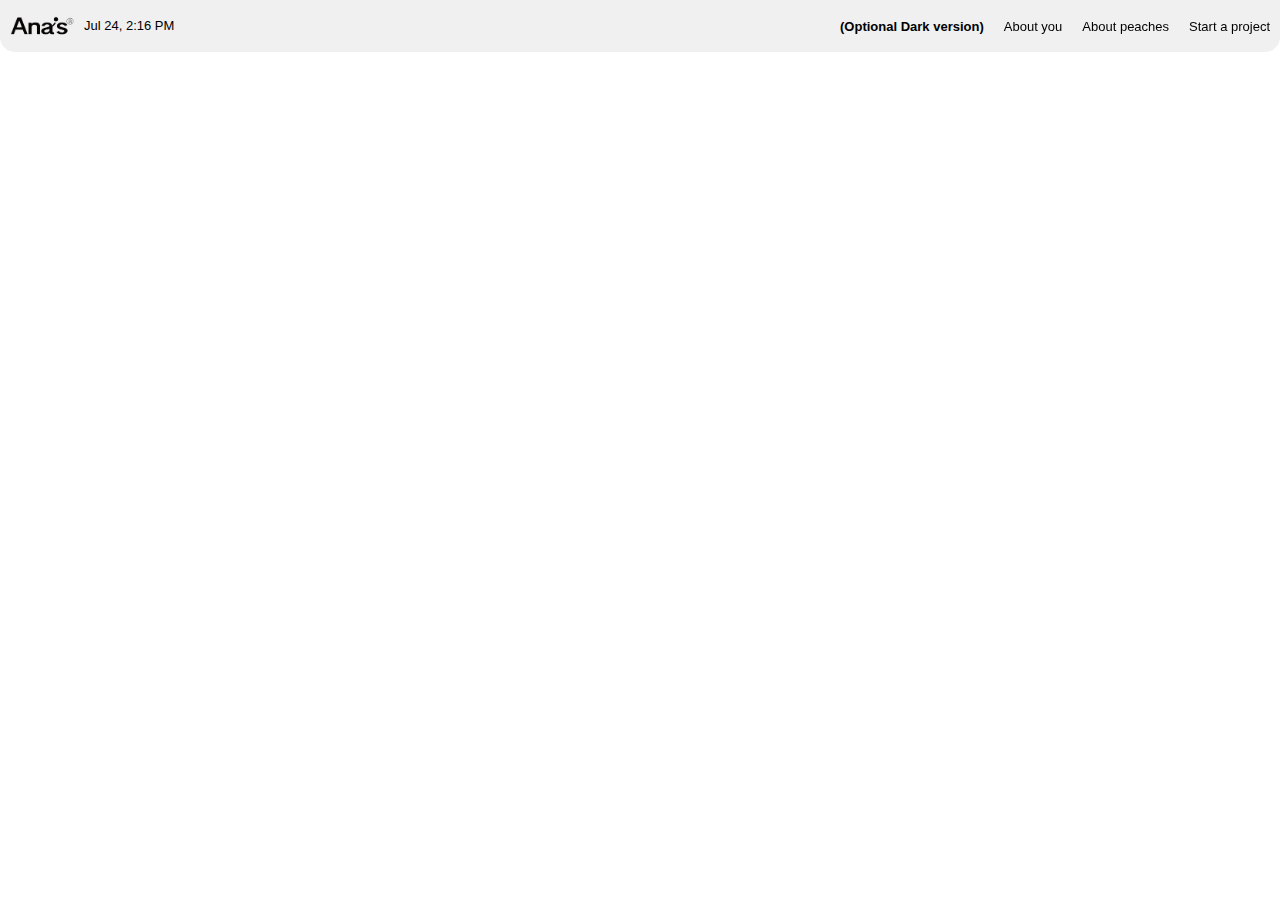
<file: index.html>
<!DOCTYPE html>
<html lang="en">
<head>
    <meta charset="UTF-8">
    <meta name="viewport" content="width=device-width, initial-scale=1.0">
    <link rel="stylesheet" href="css/style.css">
    <link rel="icon" href="assets/foto9.jpeg" type="image/png">
    <title>Ana's Website</title>
</head>

<body>
    <site-nav brand="Ana's" about-href="about" love-href="#love"></site-nav>

    <main class="main-page">
        
    </main>




</body>
<script type="module" src="js/site-nav.js"></script>
</html>
</file>
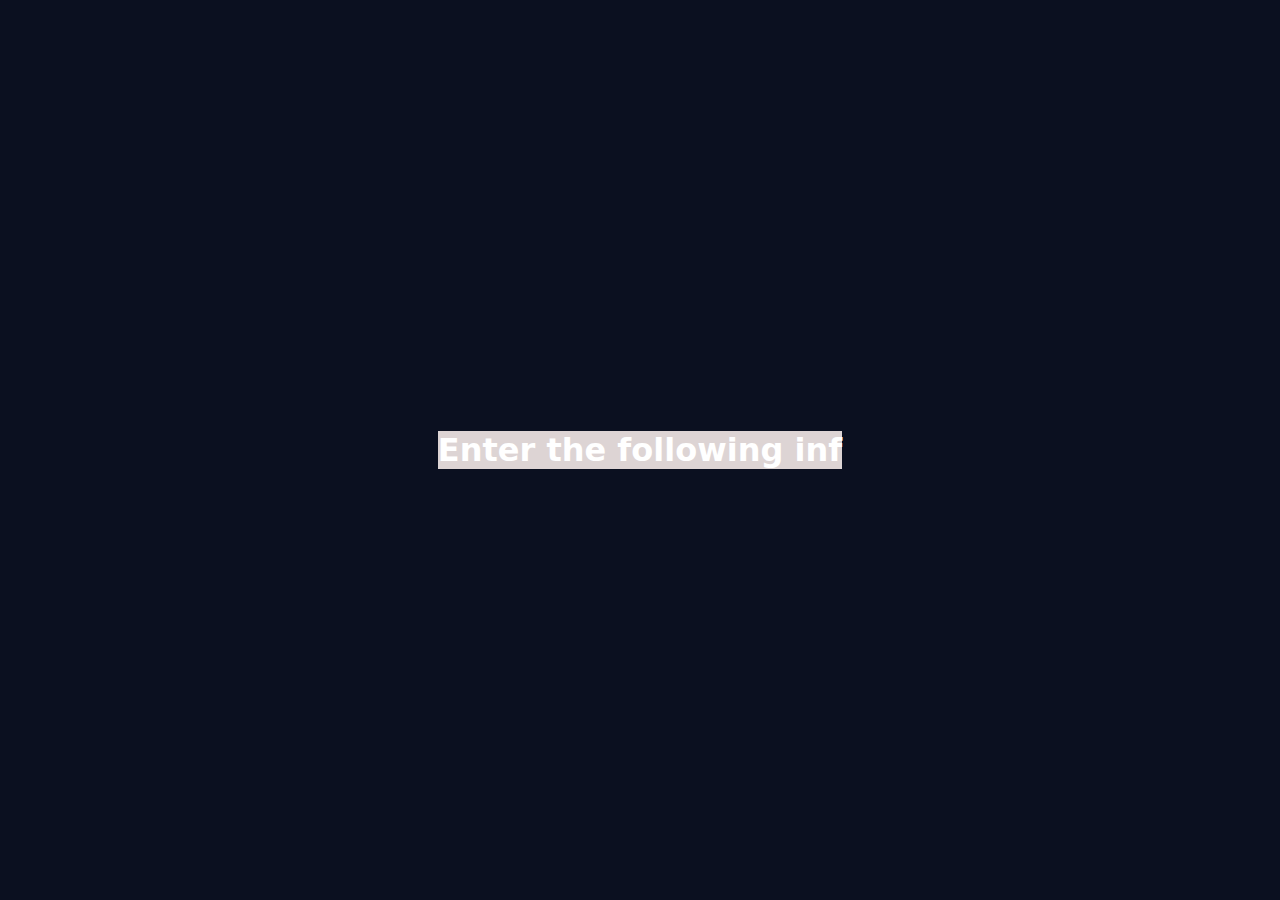
<file: ChristmasGift.html>
<!DOCTYPE html>
<html lang="en">
<head>
    <meta charset="UTF-8">
    <meta name="viewport" content="width=device-width, initial-scale=1.0">
    <title>ChristmasGift</title>
    <link rel="stylesheet" href="css/style.css">
    <link rel="stylesheet" href="css/gift.css">
</head>
<body>
    <main>
        <header>
            <h1>Enter the following inf</h1>
        </header>
            




    </main>
    
</body>
<script src="js/app.js"></script>
</html>
</file>
<file: css/style.css>
html,
body {
    scroll-behavior:smooth;
    margin: 0;
    padding: 0;
    font-family: 'Lucida Sans', 'Lucida Sans Regular', 'Lucida Grande', 'Lucida Sans Unicode', Geneva, Verdana, sans-serif;

}

.main-page{
    max-width: 1500px;
    margin: 50px auto;
}

h1{
    margin: 0;
    padding: 0;
}

.main-title {
    font-size: clamp(3.5rem, 15vw, 20rem);
    line-height: 0.95;
    
    
}

.subtitle {
    margin-top: 8px;
    text-align: right;
}

.main-photo img {
    display: block;
    width: 100%;
    max-width: 1500px;
    height: auto;
    margin: 0 auto;
    border-radius: 10px;

}
.icon img{
    width: 100%;
    max-width: 500px;
}
header {
    padding: 0;
    background-color: rgb(221, 212, 212);

}

.site-header {
    margin: 15px;
    background-color: rgb(226, 219, 219);
    border-radius: 5px;
}
</file>
<file: css/gift.css>
/* ====== Base ====== */
* {
  box-sizing: border-box;
}

body {
  margin: 0;
  min-height: 100vh;
  display: grid;
  place-items: center;
  background: #0b1020;
  color: #fff;
  font-family: system-ui, -apple-system, Segoe UI, Roboto, Arial, sans-serif;
}

.wrap {
  text-align: center;
  width: min(520px, 92vw);
}

/* ====== Scene ====== */
.scene {
  margin: 20px auto 10px;
  width: 240px;
  height: 280px;
  display: grid;
  place-items: end center;
  position: relative;
}

/* ====== Candle ====== */
.candle {
  width: 70px;
  height: 140px;
  border-radius: 14px;
  background: linear-gradient(#ffd6d6, #ff7a7a);
  position: relative;
  box-shadow: 0 20px 40px rgba(0, 0, 0, 0.35);
}

.wick {
  width: 6px;
  height: 16px;
  border-radius: 3px;
  background: #1a1a1a;
  position: absolute;
  left: 50%;
  top: -14px;
  transform: translateX(-50%);
}

/* ====== Flame ====== */
.flame {
  position: absolute;
  left: 50%;
  top: -64px;
  transform: translateX(-50%);
  width: 34px;
  height: 52px;
  border-radius: 50%;
  background: radial-gradient(
    circle at 40% 30%,
    #fff7b0 0 25%,
    #ffb300 35%,
    #ff5a00 70%
  );
  filter: drop-shadow(0 0 16px rgba(255, 170, 0, 0.55));
  transform-origin: 50% 90%;
  animation: flicker 120ms infinite alternate;
  opacity: 1;
}

/* ====== Smoke ====== */
.smoke {
  position: absolute;
  left: 50%;
  top: -60px;
  transform: translateX(-50%);
  width: 18px;
  height: 18px;
  border-radius: 50%;
  background: rgba(220, 220, 220, 0.55);
  filter: blur(0.5px);
  opacity: 0;
}

/* ====== Meter ====== */
.meter {
  margin: 10px auto 0;
  height: 10px;
  border-radius: 999px;
  background: rgba(255, 255, 255, 0.15);
  overflow: hidden;
}

.bar {
  height: 100%;
  width: 0%;
  background: rgba(255, 180, 0, 0.9);
}

/* ====== Button ====== */
button {
  margin-top: 12px;
  padding: 10px 14px;
  border-radius: 10px;
  border: 0;
  background: #ffffff;
  color: #111;
  font-weight: 700;
  cursor: pointer;
}

.hint {
  opacity: 0.85;
  font-size: 0.95rem;
  margin-top: 10px;
}

/* ====== Off State ====== */
.off .flame {
  opacity: 0;
  animation: none;
}

.off .wick {
  background: #222;
}

.off .smoke {
  animation: smoke 900ms ease-out 1;
  opacity: 1;
}

/* ====== Animations ====== */
@keyframes flicker {
  from {
    transform: translateX(-50%) rotate(-4deg) scaleY(0.98);
  }
  to {
    transform: translateX(-50%) rotate(5deg) scaleY(1.05);
  }
}

@keyframes smoke {
  0% {
    transform: translateX(-50%) translateY(0) scale(0.9);
    opacity: 0;
  }
  15% {
    opacity: 0.9;
  }
  100% {
    transform: translateX(-50%) translateY(-90px) scale(2);
    opacity: 0;
  }
}
</file>
